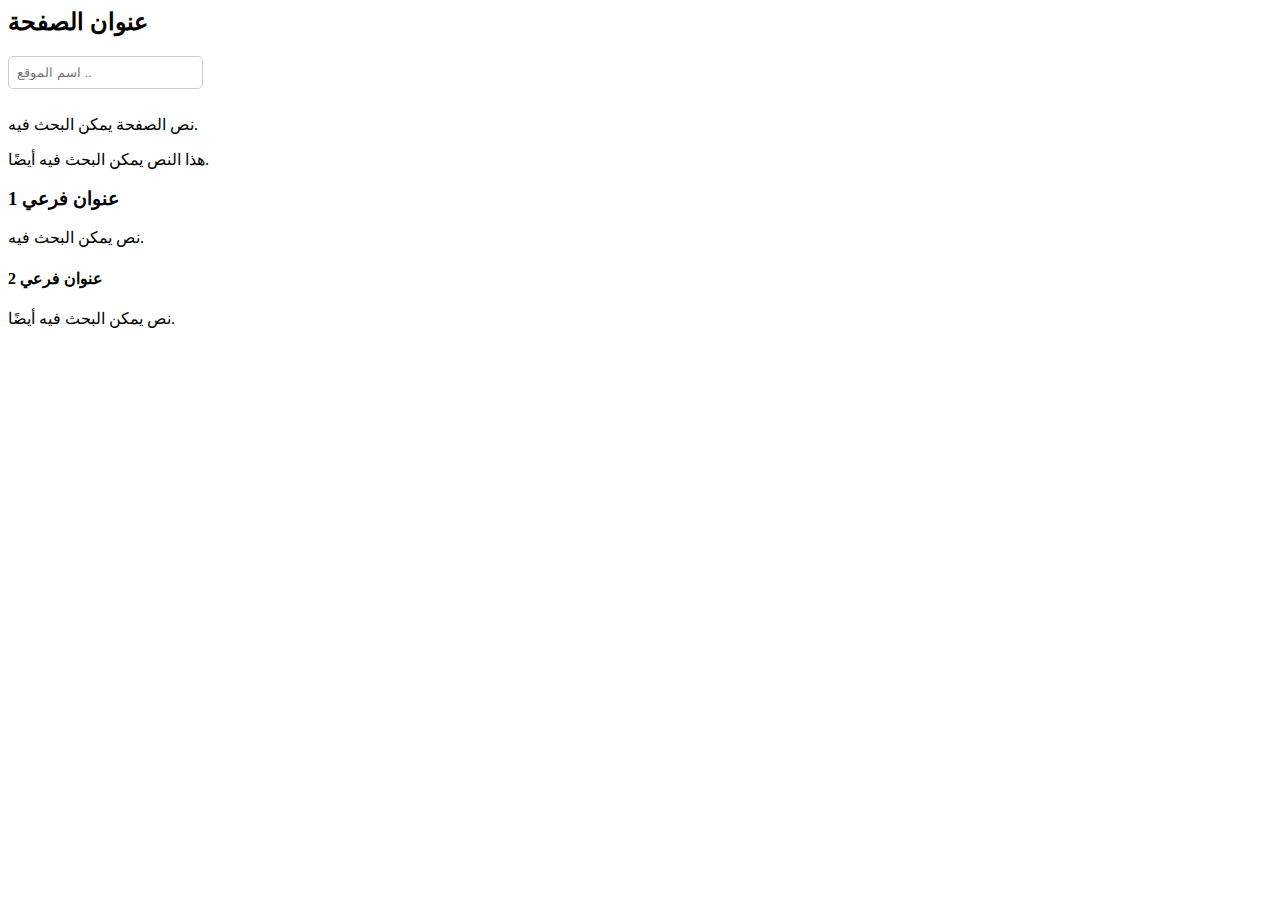
<file: fonts/index.html>
<head>
<style>
        #searchBox, #filterBox {
            padding: 8px;
            margin-bottom: 10px;
            border: 1px solid #ccc;
            border-radius: 5px;
            outline: none;
        }
    </style>
</head>
<body>

<h2>عنوان الصفحة</h2>

<!-- مربع الإدخال المتقدم -->
<input type="text" id="filterBox" placeholder="اسم الموقع .." oninput="filterFunction()">

<!-- المحتوى الذي يمكن البحث فيه -->
<p>نص الصفحة يمكن البحث فيه.</p>
<p>هذا النص يمكن البحث فيه أيضًا.</p>
<h3>عنوان فرعي 1</h3>
<p>نص يمكن البحث فيه.</p>
<h4>عنوان فرعي 2</h4>
<p>نص يمكن البحث فيه أيضًا.</p>

<script>
    function searchFunction() {
        var input, filter, content, p, i, txtValue;
        input = document.getElementById('searchBox');
        filter = input.value.toUpperCase();
        content = document.getElementsByTagName('*');

        for (i = 0; i < content.length; i++) {
            var tagName = content[i].tagName.toUpperCase();
            if (tagName !== 'H2' && tagName !== 'H3' && tagName !== 'H4') {
                txtValue = content[i].textContent || content[i].innerText;

                if (txtValue.toUpperCase().indexOf(filter) > -1) {
                    content[i].style.display = '';
                } else {
                    content[i].style.display = 'none';
                }
            }
        }
    }

    function filterFunction() {
        var input, filter, content, p, i;
        input = document.getElementById('filterBox');
        filter = input.value.toUpperCase();
        content = document.getElementsByTagName('p');

        for (i = 0; i < content.length; i++) {
            p = content[i];
            if (p.innerText.toUpperCase().indexOf(filter) > -1) {
                content[i].style.display = '';
            } else {
                content[i].style.display = 'none';
            }
        }
    }
</script>
</body>
</file>
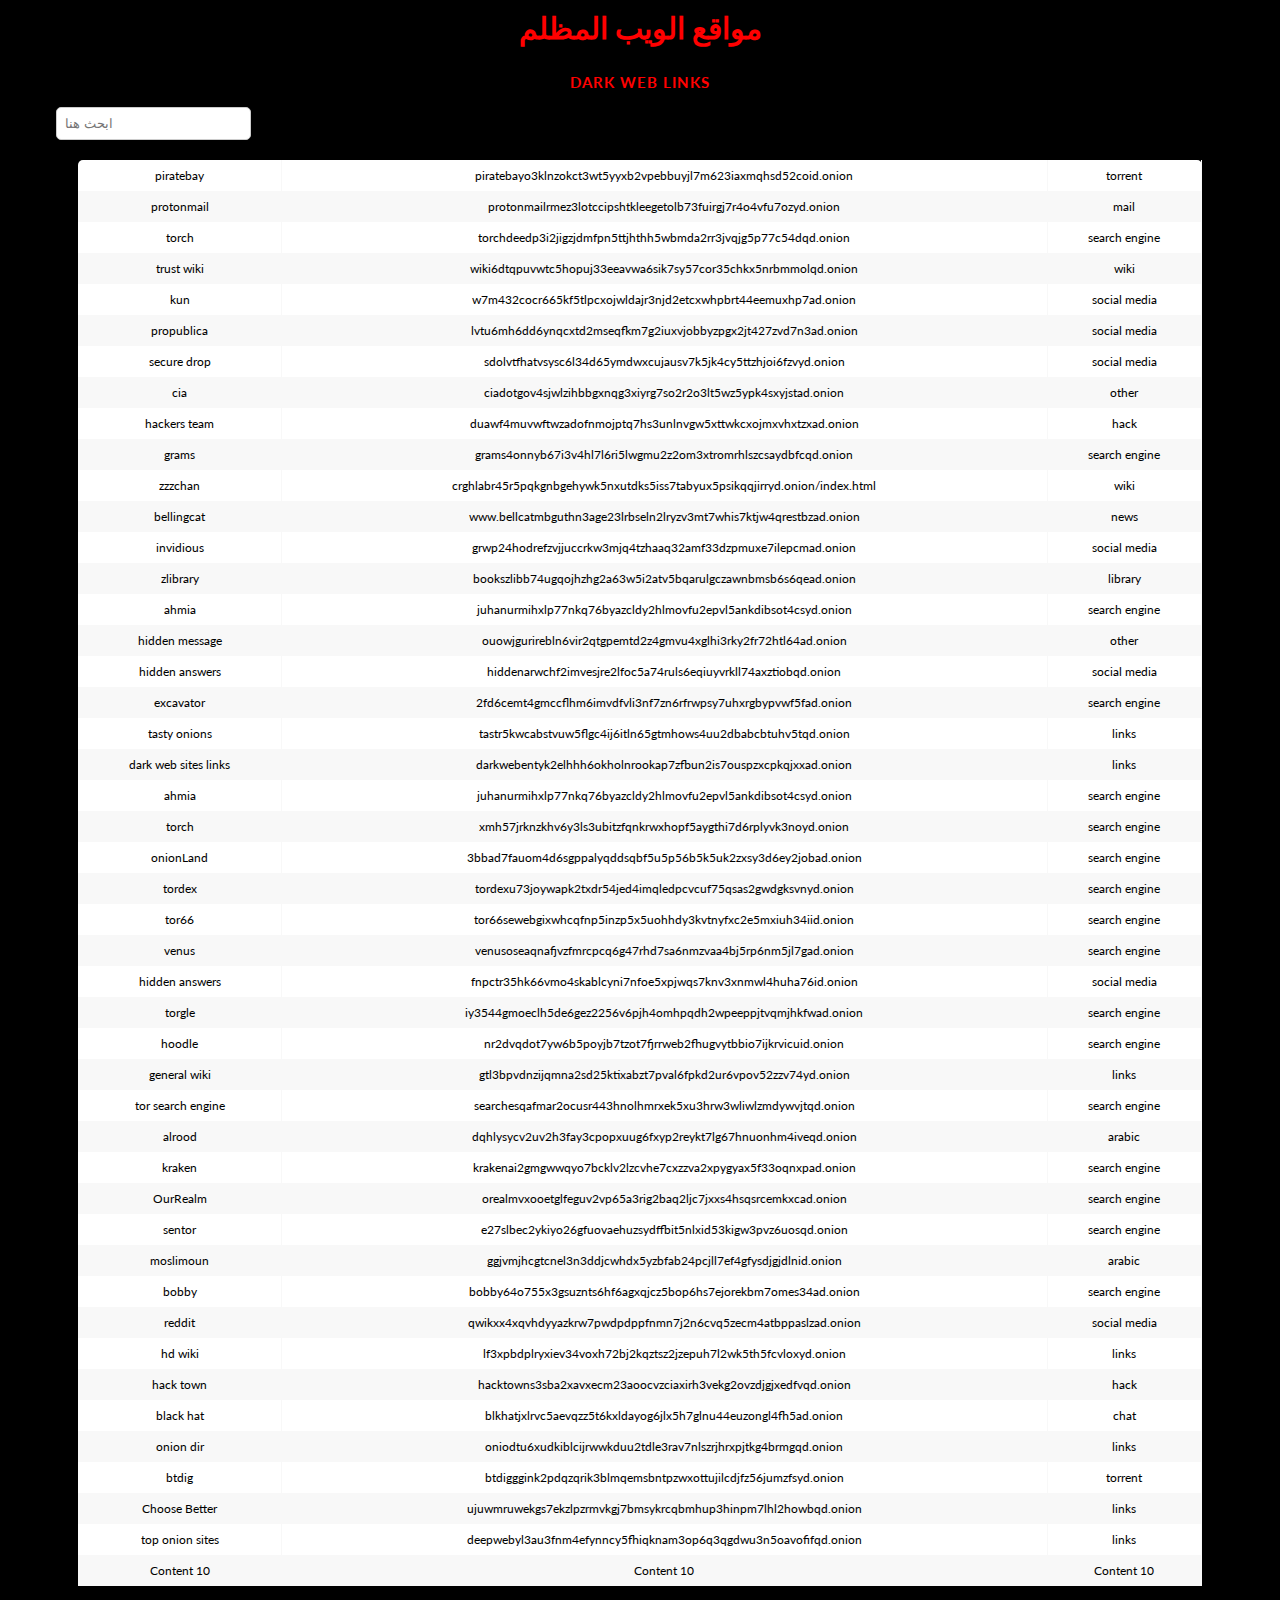
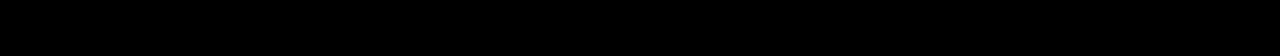
<file: database/softwares/_links/d-links/index.html>
<html lang="ar">

<head>
        <meta charset="UTF-8" />
        <link rel="stylesheet" type="text/css" href="table.css" />
    <style>
    #searchBox, #filterBox {
        padding: 8px;
        margin-bottom: 10px;
        border: 1px solid #ccc;
        border-radius: 5px;
        outline: none;
    }
    </style>
        <h2>مواقع الويب المظلم</h2>
        <h3>Dark web Links</h3>
</head>

<body>
<!-- مربع الإدخال المتقدم -->
&emsp;&emsp;&emsp;&emsp;<input type="text" id="filterBox" placeholder="ابحث هنا" oninput="filterFunction()">

<script>
function searchFunction() {
    var input, filter, content, tr, i, txtValue;
    input = document.getElementById('searchBox');
    filter = input.value.toUpperCase();
    content = document.getElementsByTagName('*');

    for (i = 0; i < content.length; i++) {
        var tagName = content[i].tagName.toUpperCase();
        if (tagName !== 'thead' && tagName !== 'H3' && tagName !== 'H3') {
            txtValue = content[i].textContent || content[i].innerText;

            if (txtValue.toUpperCase().indexOf(filter) > -1) {
                content[i].style.display = '';
            } else {
                content[i].style.display = 'none';
            }
        }
    }
}

function filterFunction() {
    var input, filter, content, tr, i;
    input = document.getElementById('filterBox');
    filter = input.value.toUpperCase();
    content = document.getElementsByTagName('tr');

    for (i = 0; i < content.length; i++) {
        tr = content[i];
        if (tr.innerText.toUpperCase().indexOf(filter) > -1) {
            content[i].style.display = '';
        } else {
            content[i].style.display = 'none';
        }
    }
}
</script>

<!-- onclick fullscreen -->
<script>
	// عند النقر على الصفحة
	document.onclick = function() {
	  openFullscreen();
	};
	
	function openFullscreen() {
	  if (document.documentElement.requestFullscreen) {
		document.documentElement.requestFullscreen();
	  } else if (document.documentElement.mozRequestFullScreen) { /* Firefox */
		document.documentElement.mozRequestFullScreen();
	  } else if (document.documentElement.webkitRequestFullscreen) { /* Chrome, Safari and Opera */
		document.documentElement.webkitRequestFullscreen();
	  } else if (document.documentElement.msRequestFullscreen) { /* IE/Edge */
		document.documentElement.msRequestFullscreen();
	  }
	}
	</script>

<!-- المحتوى الذي يمكن البحث فيه -->

<div class="table-wrapper">
    <table class="fl-table">
        <tbody>
            <tr>
                <td>piratebay</td>
                <td>piratebayo3klnzokct3wt5yyxb2vpebbuyjl7m623iaxmqhsd52coid.onion</td>
                <td>torrent</td>
            </tr>
            <tr>
                <td>protonmail</td>
                <td>protonmailrmez3lotccipshtkleegetolb73fuirgj7r4o4vfu7ozyd.onion</td>
                <td>mail</td>
            </tr>
            <tr>
                <td>torch</td>
                <td>torchdeedp3i2jigzjdmfpn5ttjhthh5wbmda2rr3jvqjg5p77c54dqd.onion</td>
                <td>search engine</td>
            </tr>
            <tr>
                <td>trust wiki</td>
                <td>wiki6dtqpuvwtc5hopuj33eeavwa6sik7sy57cor35chkx5nrbmmolqd.onion</td>
                <td>wiki</td>
            </tr>
            <tr>
                <td>kun</td>
                <td>w7m432cocr665kf5tlpcxojwldajr3njd2etcxwhpbrt44eemuxhp7ad.onion</td>
                <td>social media</td>
            </tr>
            <tr>
                <td>propublica</td>
                <td>lvtu6mh6dd6ynqcxtd2mseqfkm7g2iuxvjobbyzpgx2jt427zvd7n3ad.onion</td>
                <td>social media</td>
            </tr>
            <tr>
                <td>secure drop</td>
                <td>sdolvtfhatvsysc6l34d65ymdwxcujausv7k5jk4cy5ttzhjoi6fzvyd.onion</td>
                <td>social media</td>
            </tr>
            <tr>
                <td>cia</td>
                <td>ciadotgov4sjwlzihbbgxnqg3xiyrg7so2r2o3lt5wz5ypk4sxyjstad.onion</td>
                <td>other</td>
            </tr>
            <tr>
                <td>hackers team</td>
                <td>duawf4muvwftwzadofnmojptq7hs3unlnvgw5xttwkcxojmxvhxtzxad.onion</td>
                <td>hack</td>
            </tr>
            <tr>
                <td>grams</td>
                <td>grams4onnyb67i3v4hl7l6ri5lwgmu2z2om3xtromrhlszcsaydbfcqd.onion</td>
                <td>search engine</td>
            </tr>
            <tr>
                <td>zzzchan</td>
                <td>crghlabr45r5pqkgnbgehywk5nxutdks5iss7tabyux5psikqqjirryd.onion/index.html</td>
                <td>wiki</td>
            </tr>
            <tr>
                <td>bellingcat</td>
                <td>www.bellcatmbguthn3age23lrbseln2lryzv3mt7whis7ktjw4qrestbzad.onion</td>
                <td>news</td>
            </tr>
            <tr>
                <td>invidious</td>
                <td>grwp24hodrefzvjjuccrkw3mjq4tzhaaq32amf33dzpmuxe7ilepcmad.onion</td>
                <td>social media</td>
            </tr>
            <tr>
                <td>zlibrary</td>
                <td>bookszlibb74ugqojhzhg2a63w5i2atv5bqarulgczawnbmsb6s6qead.onion</td>
                <td>library</td>
            </tr>
            <tr>
                <td>ahmia</td>
                <td>juhanurmihxlp77nkq76byazcldy2hlmovfu2epvl5ankdibsot4csyd.onion</td>
                <td>search engine</td>
            </tr>
            <tr>
                <td>hidden message</td>
                <td>ouowjgurirebln6vir2qtgpemtd2z4gmvu4xglhi3rky2fr72htl64ad.onion</td>
                <td>other</td>
            </tr>
            <tr>
                <td>hidden answers</td>
                <td>hiddenarwchf2imvesjre2lfoc5a74ruls6eqiuyvrkll74axztiobqd.onion</td>
                <td>social media</td>
            </tr>
            <tr>
                <td>excavator</td>
                <td>2fd6cemt4gmccflhm6imvdfvli3nf7zn6rfrwpsy7uhxrgbypvwf5fad.onion</td>
                <td>search engine</td>
            </tr>
            <tr>
                <td>tasty onions</td>
                <td>tastr5kwcabstvuw5flgc4ij6itln65gtmhows4uu2dbabcbtuhv5tqd.onion</td>
                <td>links</td>
            </tr>
            <tr>
                <td>dark web sites links</td>
                <td>darkwebentyk2elhhh6okholnrookap7zfbun2is7ouspzxcpkqjxxad.onion</td>
                <td>links</td>
            </tr>
            <tr>
                <td>ahmia</td>
                <td>juhanurmihxlp77nkq76byazcldy2hlmovfu2epvl5ankdibsot4csyd.onion</td>
                <td>search engine</td>
            </tr>
            <tr>
                <td>torch</td>
                <td>xmh57jrknzkhv6y3ls3ubitzfqnkrwxhopf5aygthi7d6rplyvk3noyd.onion</td>
                <td>search engine</td>
            </tr>
            <tr>
                <td>onionLand</td>
                <td>3bbad7fauom4d6sgppalyqddsqbf5u5p56b5k5uk2zxsy3d6ey2jobad.onion</td>
                <td>search engine</td>
            </tr>
            <tr>
                <td>tordex</td>
                <td>tordexu73joywapk2txdr54jed4imqledpcvcuf75qsas2gwdgksvnyd.onion</td>
                <td>search engine</td>
            </tr>
            <tr>
                <td>tor66</td>
                <td>tor66sewebgixwhcqfnp5inzp5x5uohhdy3kvtnyfxc2e5mxiuh34iid.onion</td>
                <td>search engine</td>
            </tr>
            <tr>
                <td>venus</td>
                <td>venusoseaqnafjvzfmrcpcq6g47rhd7sa6nmzvaa4bj5rp6nm5jl7gad.onion</td>
                <td>search engine</td>
            </tr>
            <tr>
                <td>hidden answers</td>
                <td>fnpctr35hk66vmo4skablcyni7nfoe5xpjwqs7knv3xnmwl4huha76id.onion</td>
                <td>social media</td>
            </tr>
            <tr>
                <td>torgle</td>
                <td>iy3544gmoeclh5de6gez2256v6pjh4omhpqdh2wpeeppjtvqmjhkfwad.onion</td>
                <td>search engine</td>
            </tr>
            <tr>
                <td>hoodle</td>
                <td>nr2dvqdot7yw6b5poyjb7tzot7fjrrweb2fhugvytbbio7ijkrvicuid.onion</td>
                <td>search engine</td>
            </tr>
            <tr>
                <td>general wiki</td>
                <td>gtl3bpvdnzijqmna2sd25ktixabzt7pval6fpkd2ur6vpov52zzv74yd.onion</td>
                <td>links</td>
            </tr>
            <tr>
                <td>tor search engine</td>
                <td>searchesqafmar2ocusr443hnolhmrxek5xu3hrw3wliwlzmdywvjtqd.onion</td>
                <td>search engine</td>
            </tr>
            <tr>
                <td>alrood</td>
                <td>dqhlysycv2uv2h3fay3cpopxuug6fxyp2reykt7lg67hnuonhm4iveqd.onion</td>
                <td>arabic</td>
            </tr>
            <tr>
                <td>kraken</td>
                <td>krakenai2gmgwwqyo7bcklv2lzcvhe7cxzzva2xpygyax5f33oqnxpad.onion</td>
                <td>search engine</td>
            </tr>
            <tr>
                <td>OurRealm</td>
                <td>orealmvxooetglfeguv2vp65a3rig2baq2ljc7jxxs4hsqsrcemkxcad.onion</td>
                <td>search engine</td>
            </tr>
            <tr>
                <td>sentor</td>
                <td>e27slbec2ykiyo26gfuovaehuzsydffbit5nlxid53kigw3pvz6uosqd.onion</td>
                <td>search engine</td>
            </tr>
            <tr>
                <td>moslimoun</td>
                <td>ggjvmjhcgtcnel3n3ddjcwhdx5yzbfab24pcjll7ef4gfysdjgjdlnid.onion</td>
                <td>arabic</td>
            </tr>
            <tr>
                <td>bobby</td>
                <td>bobby64o755x3gsuznts6hf6agxqjcz5bop6hs7ejorekbm7omes34ad.onion</td>
                <td>search engine</td>
            </tr>
            <tr>
                <td>reddit</td>
                <td>qwikxx4xqvhdyyazkrw7pwdpdppfnmn7j2n6cvq5zecm4atbppaslzad.onion</td>
                <td>social media</td>
            </tr>
            <tr>
                <td>hd wiki</td>
                <td>lf3xpbdplryxiev34voxh72bj2kqztsz2jzepuh7l2wk5th5fcvloxyd.onion</td>
                <td>links</td>
            </tr>
            <tr>
                <td>hack town</td>
                <td>hacktowns3sba2xavxecm23aoocvzciaxirh3vekg2ovzdjgjxedfvqd.onion</td>
                <td>hack</td>
            </tr>
            <tr>
                <td>black hat</td>
                <td>blkhatjxlrvc5aevqzz5t6kxldayog6jlx5h7glnu44euzongl4fh5ad.onion</td>
                <td>chat</td>
            </tr>
            <tr>
                <td>onion dir</td>
                <td>oniodtu6xudkiblcijrwwkduu2tdle3rav7nlszrjhrxpjtkg4brmgqd.onion</td>
                <td>links</td>
            </tr>
            <tr>
                <td>btdig</td>
                <td>btdigggink2pdqzqrik3blmqemsbntpzwxottujilcdjfz56jumzfsyd.onion</td>
                <td>torrent</td>
            </tr>
            <tr>
                <td>Choose Better</td>
                <td>ujuwmruwekgs7ekzlpzrmvkgj7bmsykrcqbmhup3hinpm7lhl2howbqd.onion</td>
                <td>links</td>
            </tr>
            <tr>
                <td>top onion sites</td>
                <td>deepwebyl3au3fnm4efynncy5fhiqknam3op6q3qgdwu3n5oavofifqd.onion</td>
                <td>links</td>
            </tr>
            <tr>
                <td>Content 10</td>
                <td>Content 10</td>
                <td>Content 10</td>
            </tr>
        <tbody>
    </table>
</div>

    </body>
</html>
</file>
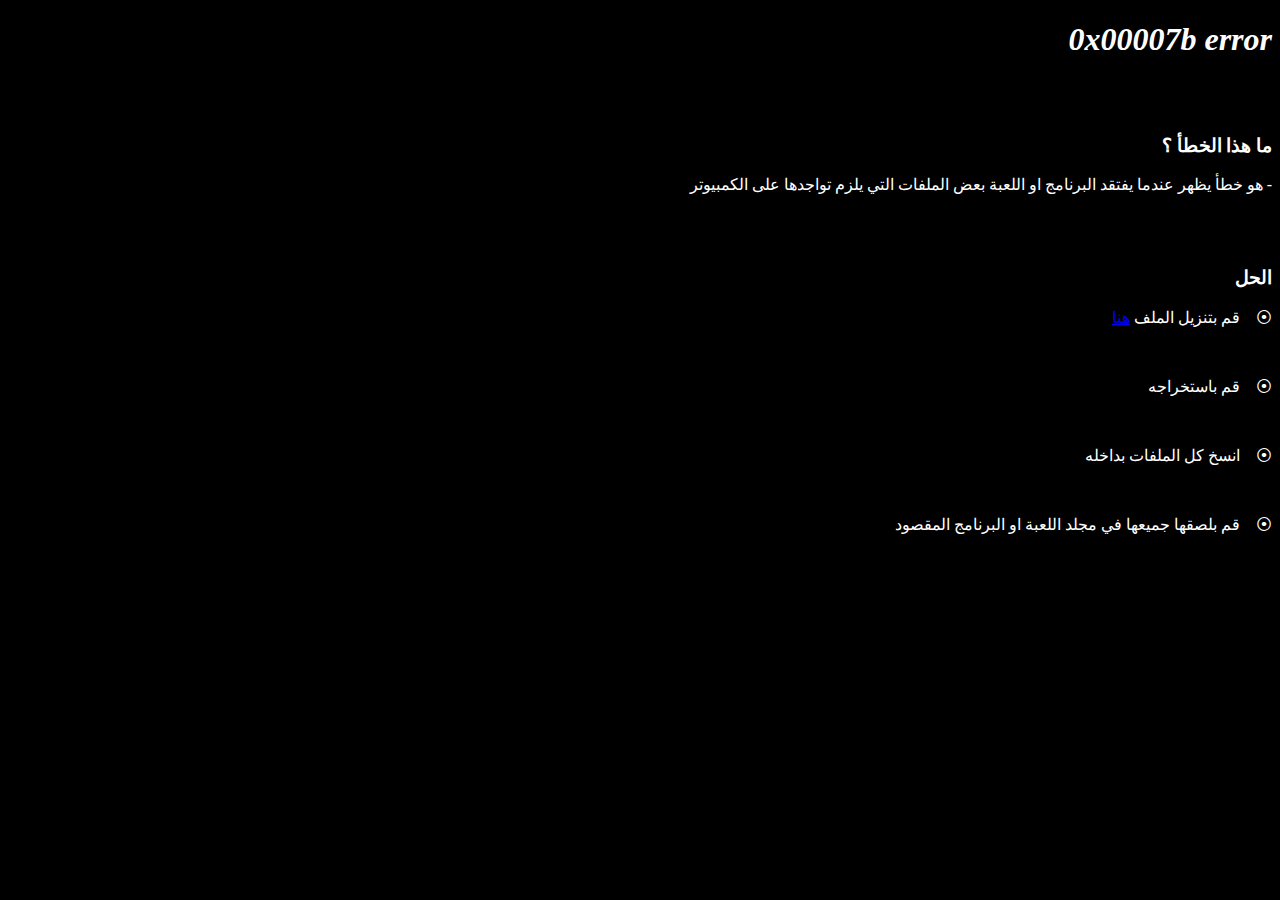
<file: database/problems/computer/_errors/0x07b/index.html>
<!DOCTYPE html>
<html lang="ar">
<head>
	<meta charset="UTF-8" />
</head>
     <style>
        body {background-color: #000000; text-align: right;
}
        h1 {color: white;}
        h3 {color: white;}
        ul {color: white;}
        p {color: white;}

     </style>
     <!-- onclick fullscreen -->
<script>
	// عند النقر على الصفحة
	document.onclick = function() {
	  openFullscreen();
	};
	
	function openFullscreen() {
	  if (document.documentElement.requestFullscreen) {
		document.documentElement.requestFullscreen();
	  } else if (document.documentElement.mozRequestFullScreen) { /* Firefox */
		document.documentElement.mozRequestFullScreen();
	  } else if (document.documentElement.webkitRequestFullscreen) { /* Chrome, Safari and Opera */
		document.documentElement.webkitRequestFullscreen();
	  } else if (document.documentElement.msRequestFullscreen) { /* IE/Edge */
		document.documentElement.msRequestFullscreen();
	  }
	}
	</script>



        <head>
            <title>0x00007b error</title>
            <h1><i>0x00007b error</i></h1>
        </head>


    <body>
 <br>
 <br>
<h3>ما هذا الخطأ ؟</h3>
<p>&nbsp;&nbsp;&nbsp;&nbspهو خطأ يظهر عندما يفتقد البرنامج او اللعبة بعض الملفات التي يلزم تواجدها على الكمبيوتر -
<br>&nbsp;&nbsp;&nbsp;&nbsp;&nbsp;&nbsp;
<br>&nbsp;&nbsp;&nbsp;&nbsp;&nbsp;&nbsp;&nbsp;

 <br>
 <br>

<h3>الحل</h3>
<ul>
<p> قم بتنزيل الملف <a href="Windows Error 0xc000007b H&H Tutoriais.rar">هنا</a>&emsp;⦿</p>
<br>
<p>قم باستخراجه&emsp;⦿</p>
<br>
<p>انسخ كل الملفات بداخله&emsp;⦿</p>
<br>
<p>قم بلصقها جميعها في مجلد اللعبة او البرنامج المقصود&emsp;⦿</p>
<br>
</ul>



    </body>

</html>
</file>
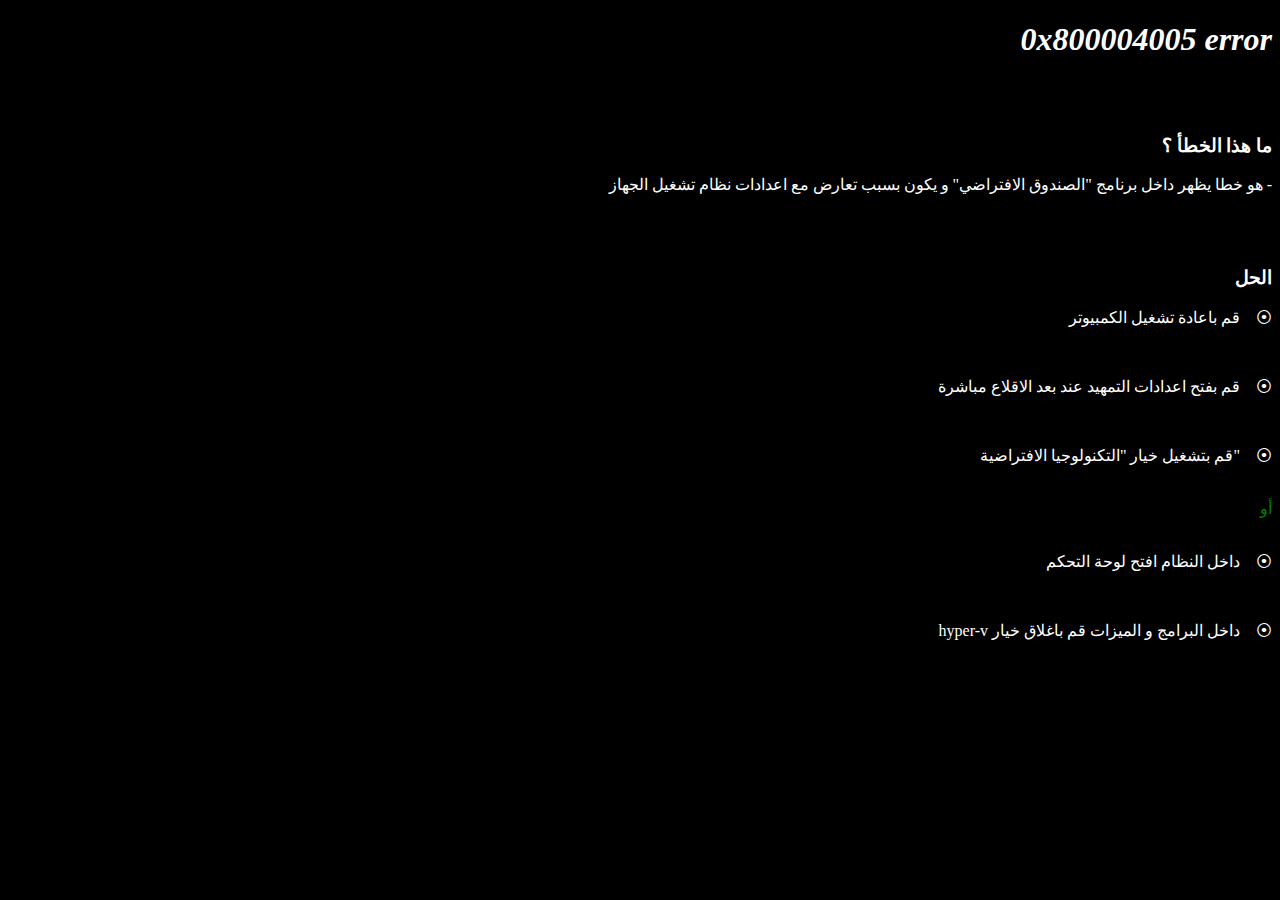
<file: database/problems/computer/_errors/0x504/index.html>
<!DOCTYPE html>
<html lang="ar">
<head>
	<meta charset="UTF-8" />
</head>

     <style>
        body {background-color: #000000; text-align: right;
}
        h1 {color: white;}
        h3 {color: white;}
        ul {color: white;}
        p {color: white;}
        c {color: green;}

     </style>
     <!-- onclick fullscreen -->
<script>
	// عند النقر على الصفحة
	document.onclick = function() {
	  openFullscreen();
	};
	
	function openFullscreen() {
	  if (document.documentElement.requestFullscreen) {
		document.documentElement.requestFullscreen();
	  } else if (document.documentElement.mozRequestFullScreen) { /* Firefox */
		document.documentElement.mozRequestFullScreen();
	  } else if (document.documentElement.webkitRequestFullscreen) { /* Chrome, Safari and Opera */
		document.documentElement.webkitRequestFullscreen();
	  } else if (document.documentElement.msRequestFullscreen) { /* IE/Edge */
		document.documentElement.msRequestFullscreen();
	  }
	}
	</script>



        <head>
            <title>0x800004005 errorss</title>
            <h1><i>0x800004005 error</i></h1>
        </head>


    <body>
 <br>
 <br>
<h3>ما هذا الخطأ ؟</h3>
<p>&nbsp;&nbsp;&nbsp;&nbsp هو خطا يظهر داخل برنامج "الصندوق الافتراضي" و يكون بسبب تعارض مع اعدادات نظام تشغيل الجهاز -
<br>&nbsp;&nbsp;&nbsp;&nbsp;&nbsp;&nbsp;
<br>&nbsp;&nbsp;&nbsp;&nbsp;&nbsp;&nbsp;&nbsp;

 <br>
 <br>

<h3>الحل</h3>
<ul>
<p> قم باعادة تشغيل الكمبيوتر&emsp;⦿</p>
<br>
<p>قم بفتح اعدادات التمهيد عند بعد الاقلاع مباشرة&emsp;⦿</p>
<br>
<p>قم بتشغيل خيار "التكنولوجيا الافتراضية"&emsp;⦿</p>
<br>
<c>أو</c>
<br>
<br>
<p>داخل النظام افتح لوحة التحكم&emsp;⦿</p>
<br>
<p> hyper-v  داخل البرامج و الميزات قم باغلاق خيار&emsp;⦿</p>
</ul>



    </body>

</html>
</file>
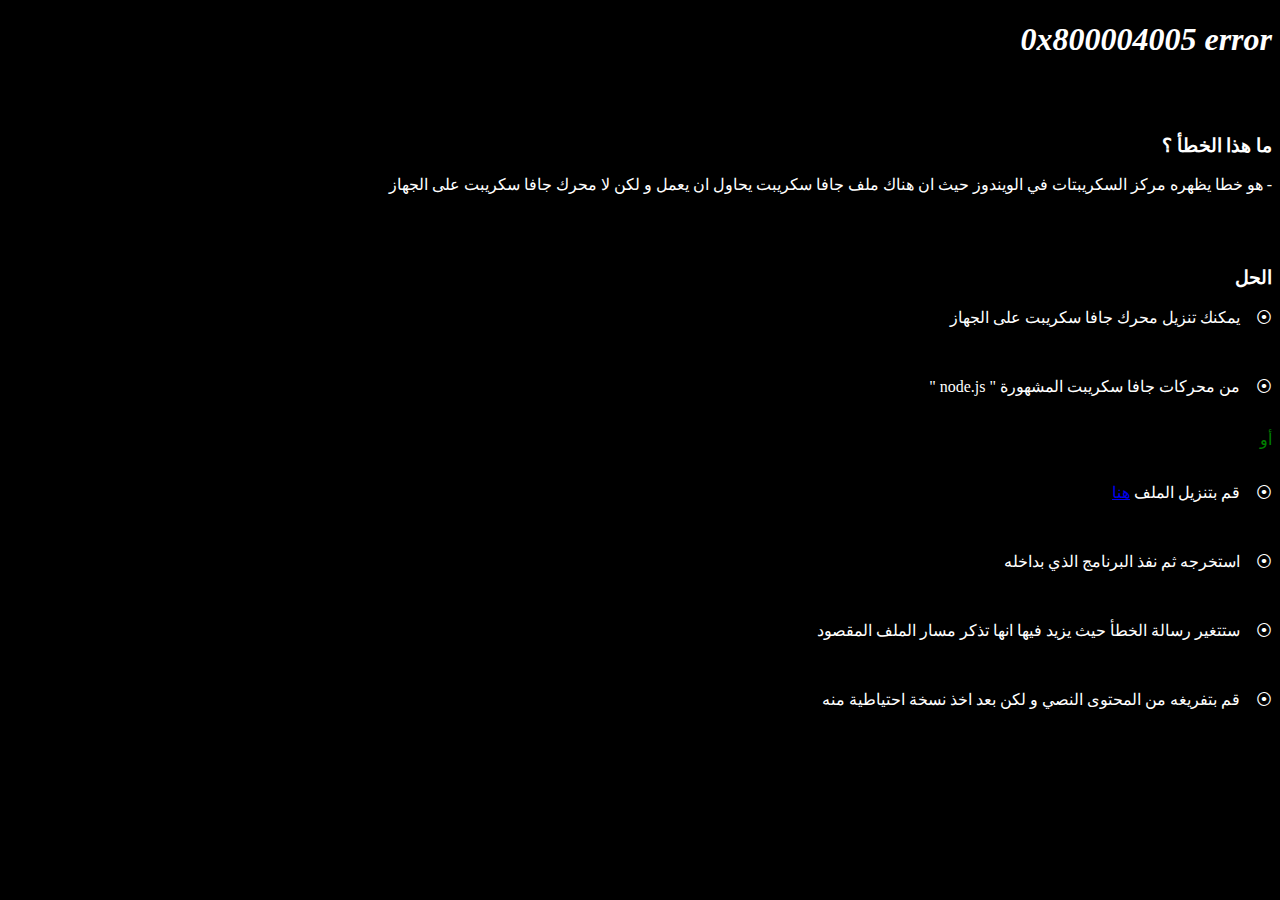
<file: database/problems/computer/_errors/wscript/index.html>
<!DOCTYPE html>
<html lang="ar">
<head>
	<meta charset="UTF-8" />
</head>

     <style>
        body {background-color: #000000; text-align: right;
}
        h1 {color: white;}
        h3 {color: white;}
        ul {color: white;}
        p {color: white;}
        c {color: green;}

     </style>
     <!-- onclick fullscreen -->
<script>
	// عند النقر على الصفحة
	document.onclick = function() {
	  openFullscreen();
	};
	
	function openFullscreen() {
	  if (document.documentElement.requestFullscreen) {
		document.documentElement.requestFullscreen();
	  } else if (document.documentElement.mozRequestFullScreen) { /* Firefox */
		document.documentElement.mozRequestFullScreen();
	  } else if (document.documentElement.webkitRequestFullscreen) { /* Chrome, Safari and Opera */
		document.documentElement.webkitRequestFullscreen();
	  } else if (document.documentElement.msRequestFullscreen) { /* IE/Edge */
		document.documentElement.msRequestFullscreen();
	  }
	}
	</script>



        <head>
            <title>0x800004005 errorss</title>
            <h1><i>0x800004005 error</i></h1>
        </head>


    <body>
 <br>
 <br>
<h3>ما هذا الخطأ ؟</h3>
<p>&nbsp;&nbsp;&nbsp;&nbsp هو خطا يظهره مركز السكريبتات في الويندوز حيث ان هناك ملف جافا سكريبت يحاول ان يعمل و لكن لا محرك جافا سكريبت على الجهاز -
<br>&nbsp;&nbsp;&nbsp;&nbsp;&nbsp;&nbsp;
<br>&nbsp;&nbsp;&nbsp;&nbsp;&nbsp;&nbsp;&nbsp;

 <br>
 <br>

<h3>الحل</h3>
<ul>
<p> يمكنك تنزيل محرك جافا سكريبت على الجهاز&emsp;⦿</p>
<br>
<p> " node.js " من محركات جافا سكريبت المشهورة&emsp;⦿</p>
<br>
<c>أو</c>
<br>
<br>
<p> قم بتنزيل الملف <a href="jscript_fix.zip">هنا</a>&emsp;⦿</p>
<br>
<p>استخرجه ثم نفذ البرنامج الذي بداخله&emsp;⦿</p>
<br>
<p>ستتغير رسالة الخطأ حيث يزيد فيها انها تذكر مسار الملف المقصود&emsp;⦿</p>
<br>
<p> قم بتفريغه من المحتوى النصي و لكن بعد اخذ نسخة احتياطية منه&emsp;⦿</p>
</ul>



    </body>

</html>
</file>
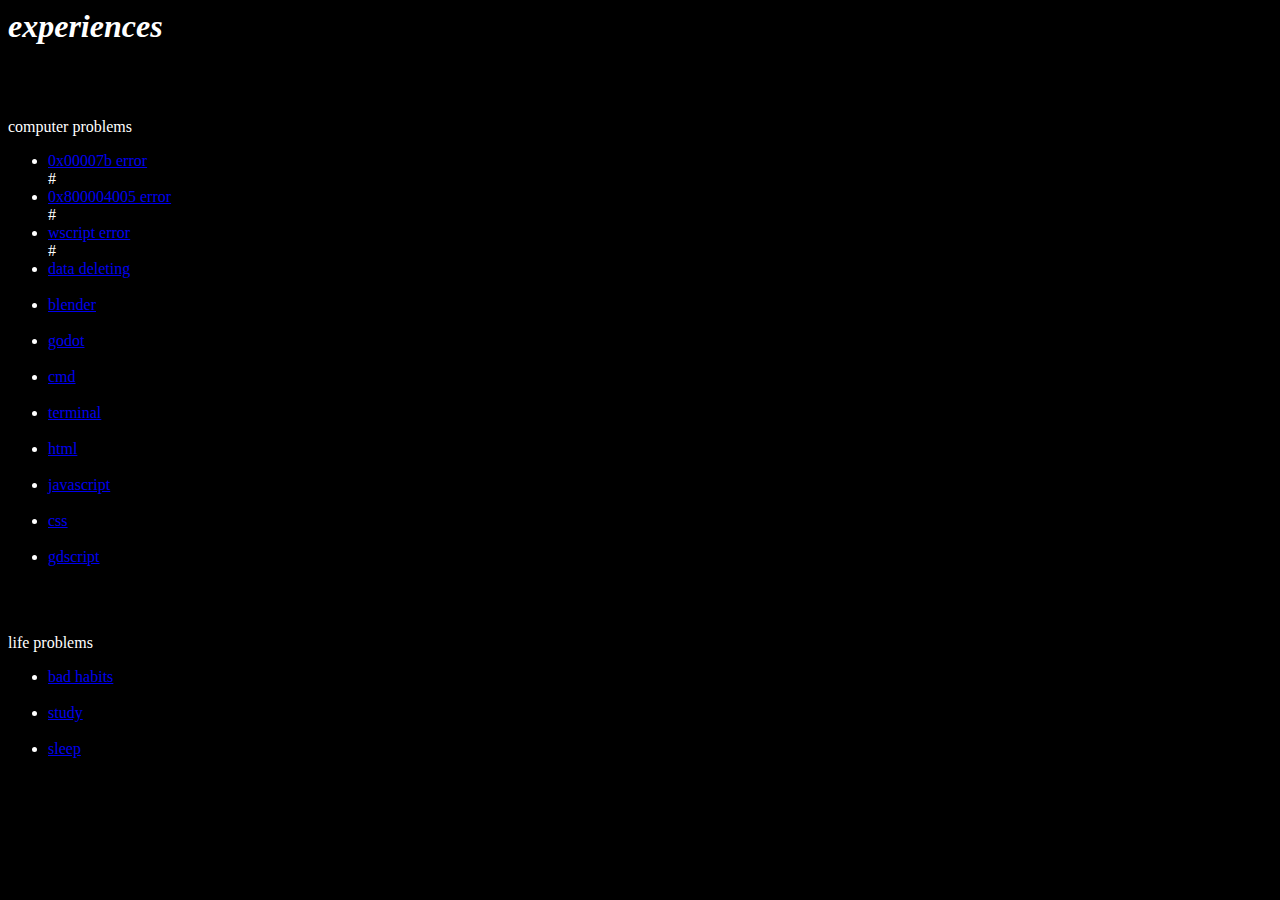
<file: database/problems/more-info.html>
<html>

     <style>
        body {background-color: #000000;}
        h1 {color: white;}
        ul {color: white;}
        p {color: white;}
     </style>


        <head>
            <title>experiences</title>
            <h1><i>experiences</i></h1>
        </head>


    <body>
 <br>
 <br>
<p>computer problems</p>
<ul>
  <li><a href="cm/0x07b/index.html">0x00007b error<a/></li> #
<br>
  <li><a href="cm/0x504/index.html">0x800004005 error<a/></li> #
<br>
  <li><a href="0x07b/index.html">wscript error<a/></li> #
<br>
  <li><a href="0x07b/index.html">data deleting<a/></li>
<br>
  <li><a href="0x07b/index.html">blender<a/></li>
<br>
  <li><a href="0x07b/index.html">godot<a/></li>
<br>
  <li><a href="0x07b/index.html">cmd<a/></li>
<br>
  <li><a href="0x07b/index.html">terminal<a/></li>
<br>
  <li><a href="0x07b/index.html">html<a/></li>
<br>
  <li><a href="0x07b/index.html">javascript<a/></li>
<br>
  <li><a href="0x07b/index.html">css<a/></li>
<br>
  <li><a href="0x07b/index.html">gdscript<a/></li>
</ul>

 <br>
 <br>
<p>life problems</p>
<ul>
  <li><a href="0x07b/index.html">bad habits<a/></li>
<br>
  <li><a href="0x07b/index.html">study<a/></li>
<br>
  <li><a href="0x07b/index.html">sleep<a/></li>


    </body>

</html>
</file>
<file: database/softwares/_links/d-links/table.css>
@import url(http://fonts.googleapis.com/css?family=Lato:400,700);

@font-face {
	font-family: 'bpicons';
	font-weight: normal;
	font-style: normal;
	src: url('../fonts/bpicons/bpicons.eot');
}



*{
    box-sizing: border-box;
    -webkit-box-sizing: border-box;
    -moz-box-sizing: border-box;
}
body{
    font-family: "Avenir", 'Helvetica Neue', 'Lato', 'Segoe UI', Helvetica, Arial, sans-serif;
    -webkit-font-smoothing: antialiased;
    background: black;
}
::-webkit-scrollbar{
	direction: ltr;
	
}
h2{
    text-align: center;
    font-size: 30px;
    text-transform: uppercase;
    letter-spacing: 1px;
    color: red;
    padding: 1px 0;
}
h3{
    text-align: center;
    font-size: 15px;
    text-transform: uppercase;
    letter-spacing: 1px;
    color: red;
    padding: 1px 0;
}

/* Table Styles */

.table-wrapper{
    margin: 10px 70px 70px;
    box-shadow: 0px 35px 50px rgba( 0, 0, 0, 0.2 );
}

.fl-table {
    border-radius: 5px;
    font-size: 12px;
    font-weight: normal;
    border: none;
    border-collapse: collapse;
    width: 100%;
    max-width: 100%;
    white-space: nowrap;
    background-color: white;
}

.fl-table td, .fl-table th {
    text-align: center;
    padding: 8px;
}

.fl-table td {
    border-right: 1px solid #f8f8f8;
    font-size: 12px;
}

.fl-table thead th {
    color: #ffffff;
    background: #082847;
}


.fl-table thead th:nth-child(odd) {
    color: #ffffff;
    background: #082847;
}

.fl-table tr:nth-child(even) {
    background: #F8F8F8;
}

/* Responsive */

@media (max-width: 767px) {
    .fl-table {
        display: block;
        width: 100%;
    }
    .table-wrapper:before{
        content: "Scroll horizontally >";
        display: block;
        text-align: right;
        font-size: 11px;
        color: white;
        padding: 0 0 10px;
    }
    .fl-table thead, .fl-table tbody, .fl-table thead th {
        display: block;
    }
    .fl-table thead th:last-child{
        border-bottom: none;
    }
    .fl-table thead {
        float: left;
    }
    .fl-table tbody {
        width: auto;
        position: relative;
        overflow-x: auto;
    }
    .fl-table td, .fl-table th {
        padding: 20px .625em .625em .625em;
        height: 60px;
        vertical-align: middle;
        box-sizing: border-box;
        overflow-x: hidden;
        overflow-y: auto;
        width: 120px;
        font-size: 13px;
        text-overflow: ellipsis;
    }
    .fl-table thead th {
        text-align: left;
        border-bottom: 1px solid #f7f7f9;
    }
    .fl-table tbody tr {
        display: table-cell;
    }
    .fl-table tbody tr:nth-child(odd) {
        background: none;
    }
    .fl-table tr:nth-child(even) {
        background: transparent;
    }
    .fl-table tr td:nth-child(odd) {
        background: #F8F8F8;
        border-right: 1px solid #E6E4E4;
    }
    .fl-table tr td:nth-child(even) {
        border-right: 1px solid #E6E4E4;
    }
    .fl-table tbody td {
        display: block;
        text-align: center;
    }
}
</file>
